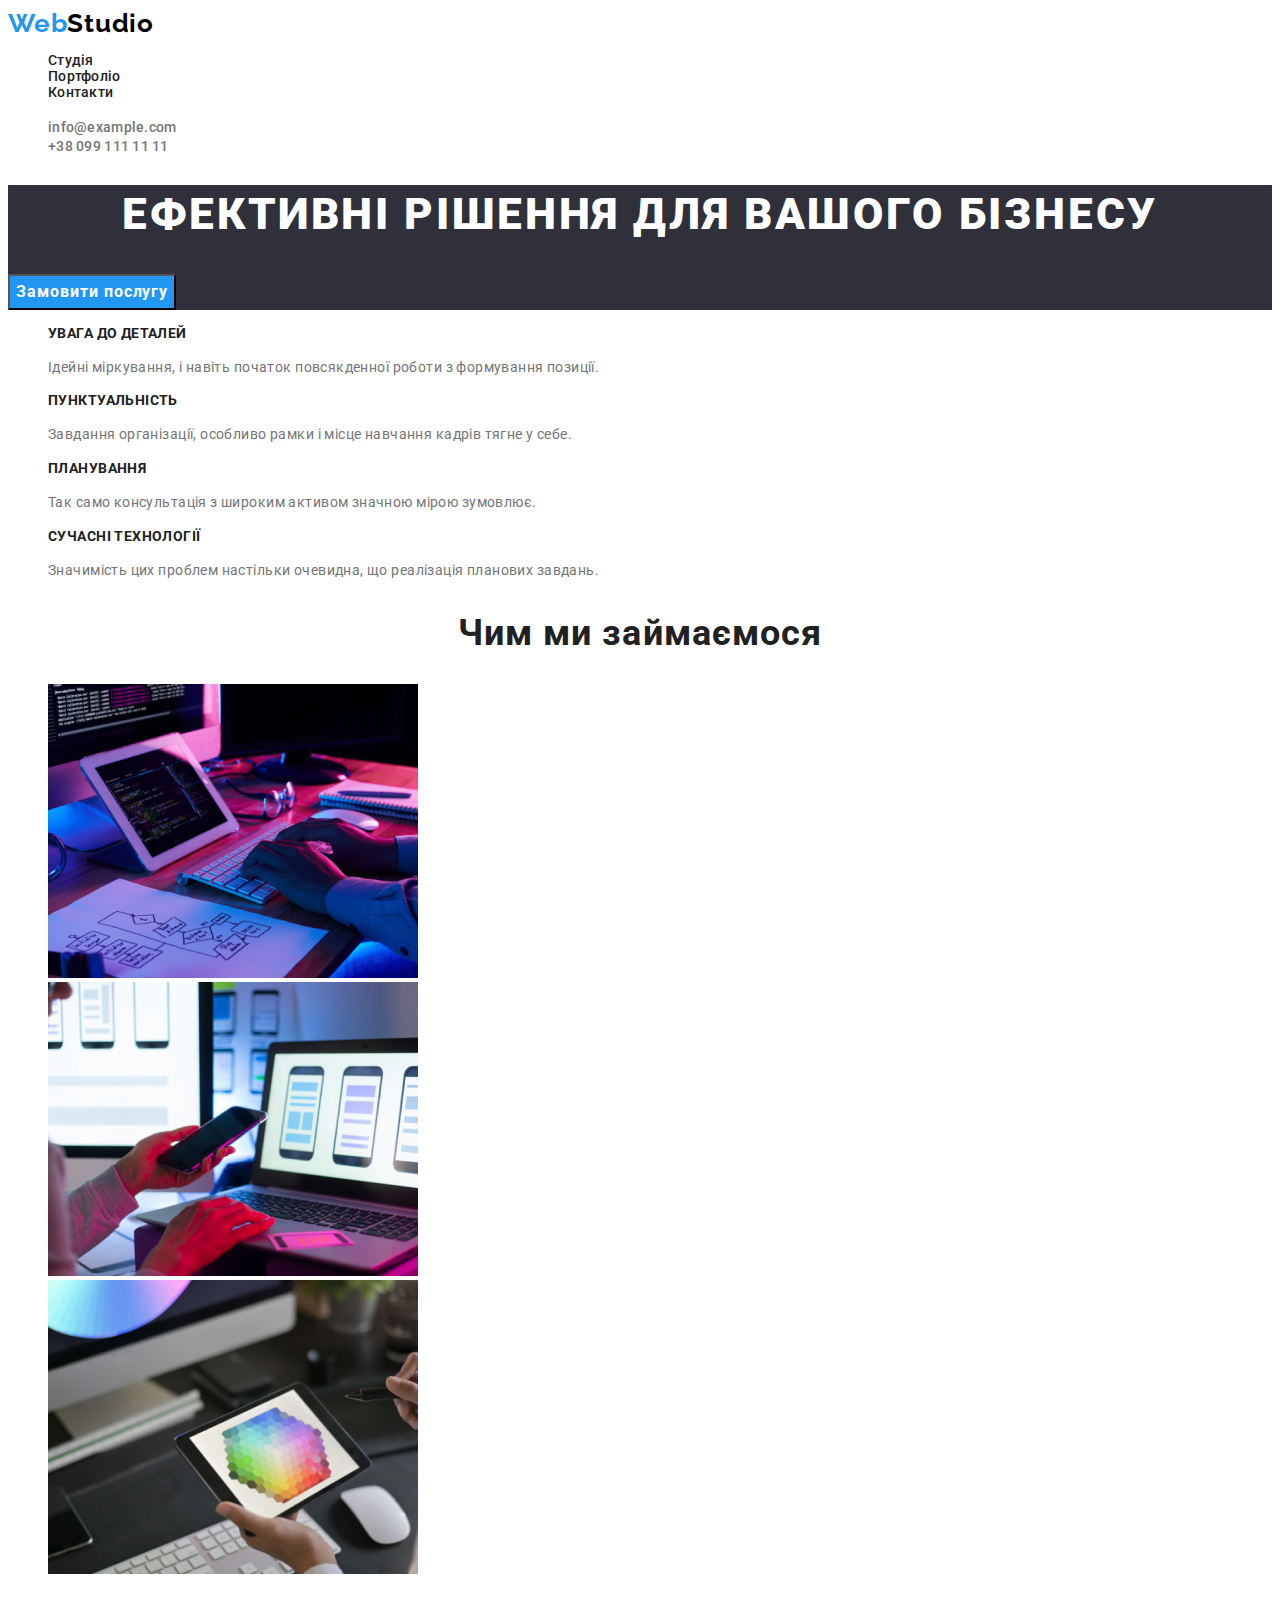
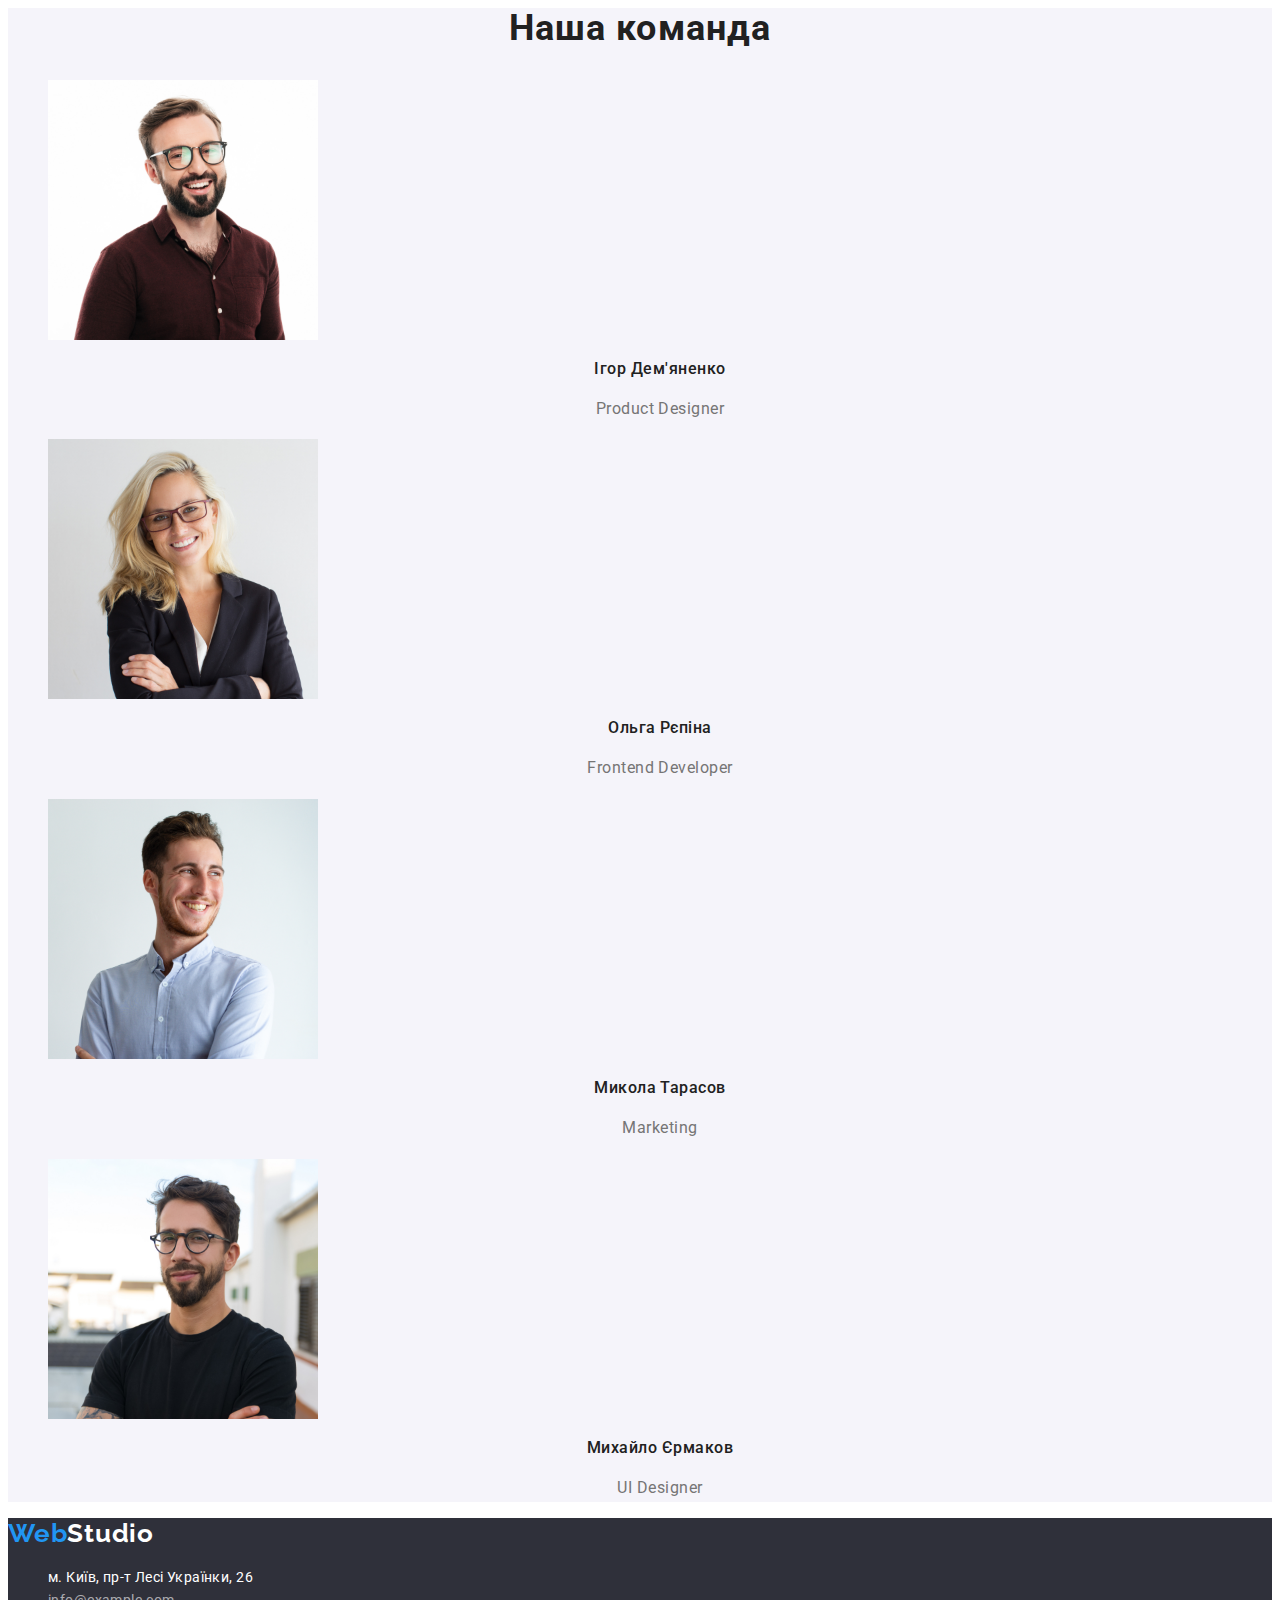
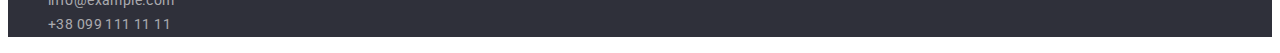
<file: index.html>
<!DOCTYPE html>
<html lang="en">
	<head>
		<meta charset="UTF-8" />
		<meta http-equiv="X-UA-Compatible" content="IE=edge" />
		<meta name="viewport" content="width=device-width, initial-scale=1.0" />
		<title>WebStudio</title>
		<link rel="preconnect" href="https://fonts.googleapis.com" />
		<link rel="preconnect" href="https://fonts.gstatic.com" crossorigin />
		<link
			href="https://fonts.googleapis.com/css2?family=Raleway:wght@700&family=Roboto:wght@400;500;700;900&display=swap"
			rel="stylesheet"
		/>
		<link rel="stylesheet" href="./css/styles.css" />
	</head>
	<body>
		<header class="header">
			<!--Page header-->
			<a href="./index.html" class="header-logo link"> <span class="header-logo-part header-logo">Web</span><span class="header-logo-second-part header-logo">Studio</span> </a>
			<!--Main Navigation-->
			<nav class="header-nav">
				<!--Links to other pages or sections of the current page-->
				<ul class="list"  >
					<li><a href="./index.html" class="header-link link" >Студія</a></li>
					<li><a href="./portfolio.html" class="header-link link" >Портфоліо</a></li>
					<li><a href="/" class="header-link link">Контакти</a></li>
				</ul>
			</nav>
			<!--Contacts-->
			<ul class="list" >
				<li><a href="mailto:info@example.com" class="header-mail link">info@example.com</a></li>
				<li><a href="tel:+380991111111" class="header-tel link">+38 099 111 11 11</a></li>
			</ul>
		</header>
		<main>
			<!--Main-->
			<section class="hero">
				<h1 class="hero-title-main">Ефективні рішення для вашого бізнесу</h1>
				<button type="button" class="header-btn">Замовити послугу</button>
			</section>
			<!--Features-->
			<section >
				<h2 class="visually-hidden" >Наші переваги</h2>
				<ul class="hero-list list">
					<li class="hero-advantage">
						<h3 class="hero-pre-title">УВАГА ДО ДЕТАЛЕЙ</h3>
						<p class="hero-text">Ідейні міркування, і навіть початок повсякденної роботи з формування позиції.</p>
					</li>
					<li class="hero-advantage">
						<h3 class="hero-pre-title">ПУНКТУАЛЬНІСТЬ</h3>
						<p class="hero-text">Завдання організації, особливо рамки і місце навчання кадрів тягне у себе.</p>
					</li>
					<li class="hero-advantage">
						<h3 class="hero-pre-title">ПЛАНУВАННЯ</h3>
						<p class="hero-text">Так само консультація з широким активом значною мірою зумовлює.</p>
					</li>
					<li class="hero-advantage">
						<h3 class="hero-pre-title">СУЧАСНІ ТЕХНОЛОГІЇ</h3>
						<p class="hero-text">Значимість цих проблем настільки очевидна, що реалізація планових завдань.</p>
					</li>
				</ul>
			</section>
			<!--Expirience-->
			<section>
				<h2 class="hero-title">Чим ми займаємося</h2>
				<ul class="hero-item list">
					<li>
						<img src="images/img(1).jpg" alt="development" width="370" />
					</li>
					<li>
						<img src="images/img(2).jpg" alt="applications" width="370" />
					</li>
					<li>
						<img src="images/img(3).jpg" alt="colour-design" width="370" />
					</li>
				</ul>
			</section>
			<!--Team-->
			<section class="hero-team" >
				<h2 class="hero-title">Наша команда</h2>
				<ul class="hero-team-list list" >
					<li>
						<img src="images/img(4).jpg" class="hero-team-item" alt="igor-demianenko" width="270" />
						<h3 class="hero-team-member" >Ігор Дем'яненко</h3>
						<p class="hero-team-text">Product Designer</p>
					</li>
					<li>
						<img src="images/img(5).jpg" class="hero-team-item" alt="olga-repina" width="270" />
						<h3 class="hero-team-member">Ольга Рєпіна</h3>
						<p class="hero-team-text">Frontend Developer</p>
					</li>
					<li>
						<img src="images/img(6).jpg" class="hero-team-item" alt="nikolay-tarasov" width="270" />
						<h3 class="hero-team-member">Микола Тарасов</h3>
						<p class="hero-team-text">Marketing</p>
					</li>
					<li>
						<img src="images/img(7).jpg" class="hero-team-item" alt="michail-ermakov" width="270" />
						<h3 class="hero-team-member">Михайло Єрмаков</h3>
						<p class="hero-team-text">UI Designer</p>
					</li>
				</ul>
			</section>
		</main>
		<footer class="footer" >
			<a href="./index.html" class="footer-logo link"> <span class="footer-logo-part footer-logo">Web</span><span class="footer-logo-second-part footer-logo">Studio</span> </a>
			<!--Contacts-->
			<address>
				<ul class="list" >
					<li>
						<a href="https://goo.gl/maps/3mXJQrNmYbc9jaJk7" class="footer-location link" target="_blank" rel="noopener noreferrer nofollow">
							м. Київ, пр-т Лесі Українки, 26
						</a>
					</li>
					<li><a href="mailto:info@example.com" class="footer-mail link" >info@example.com</a></li>
					<li><a href="tel:+380991111111" class="footer-tel link" >+38 099 111 11 11</a></li>
				</ul>
			</address>
		</footer>
	</body>
</html>
</file>
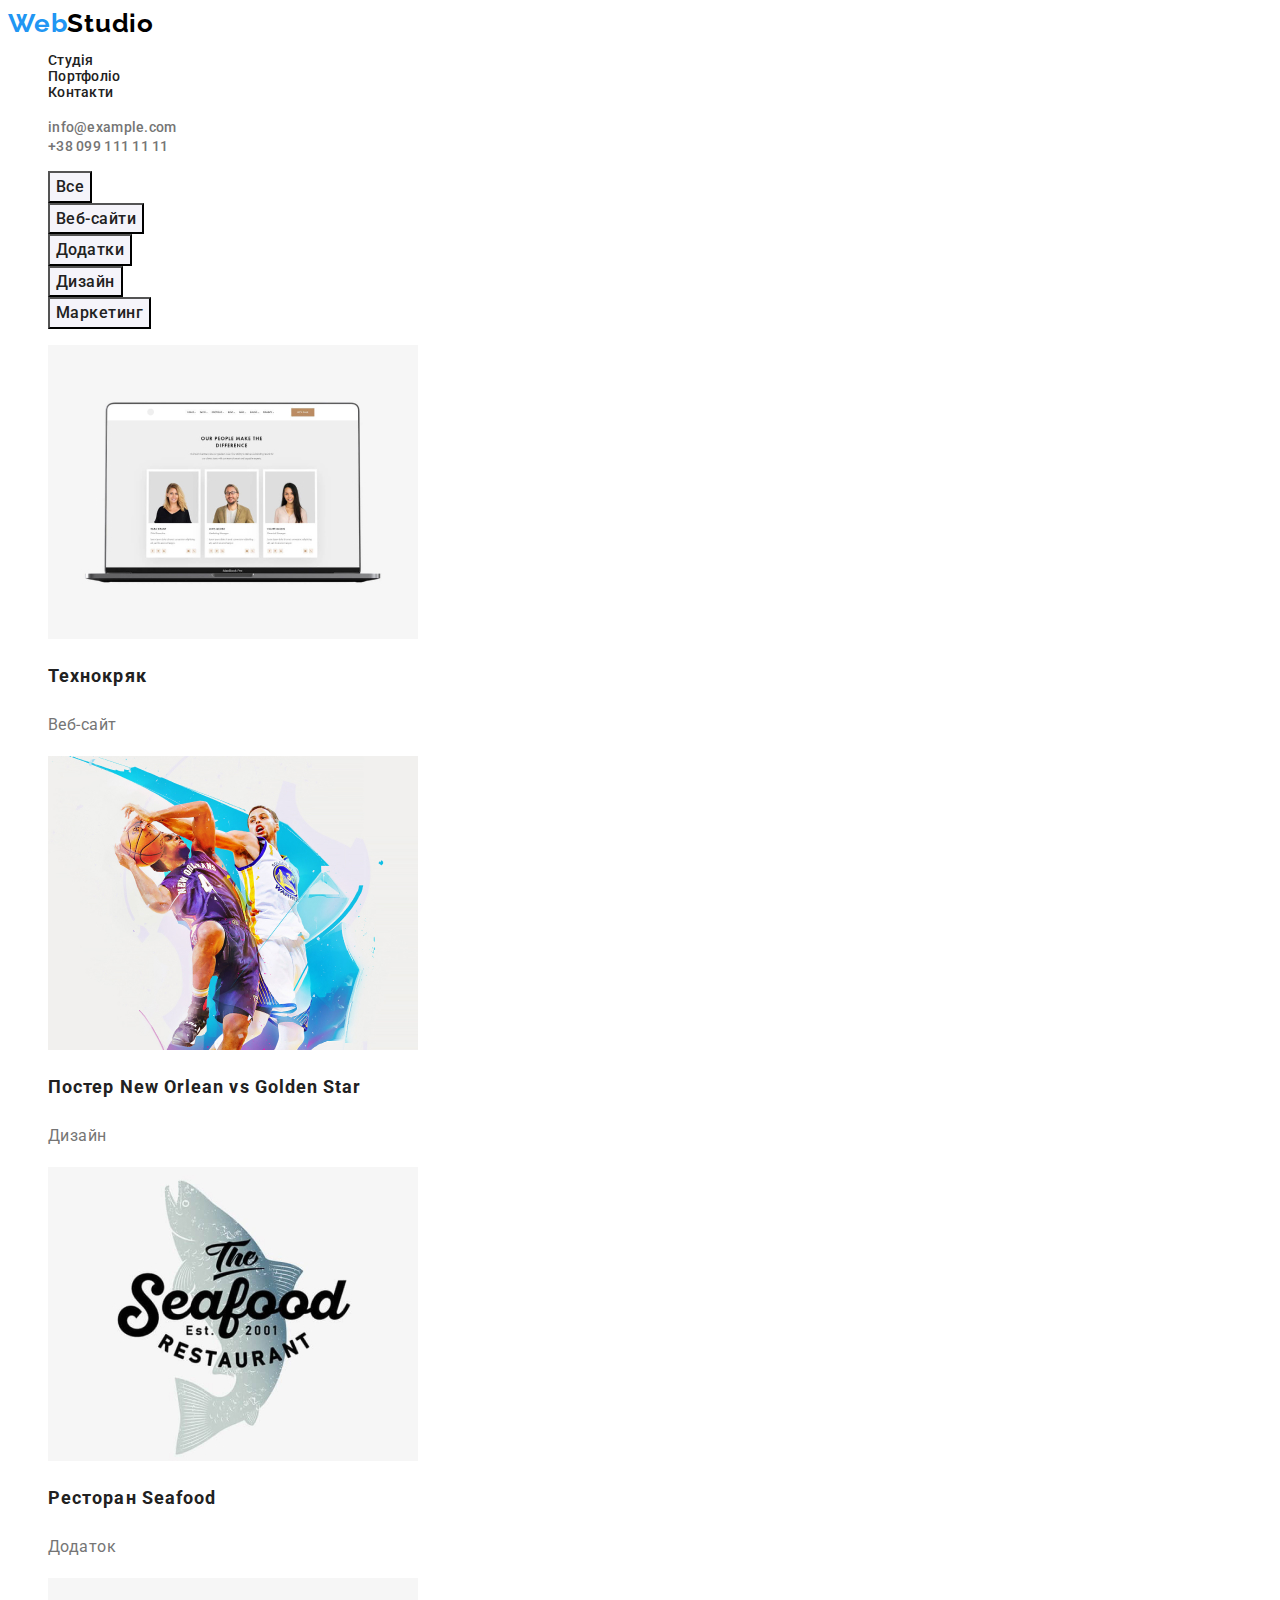
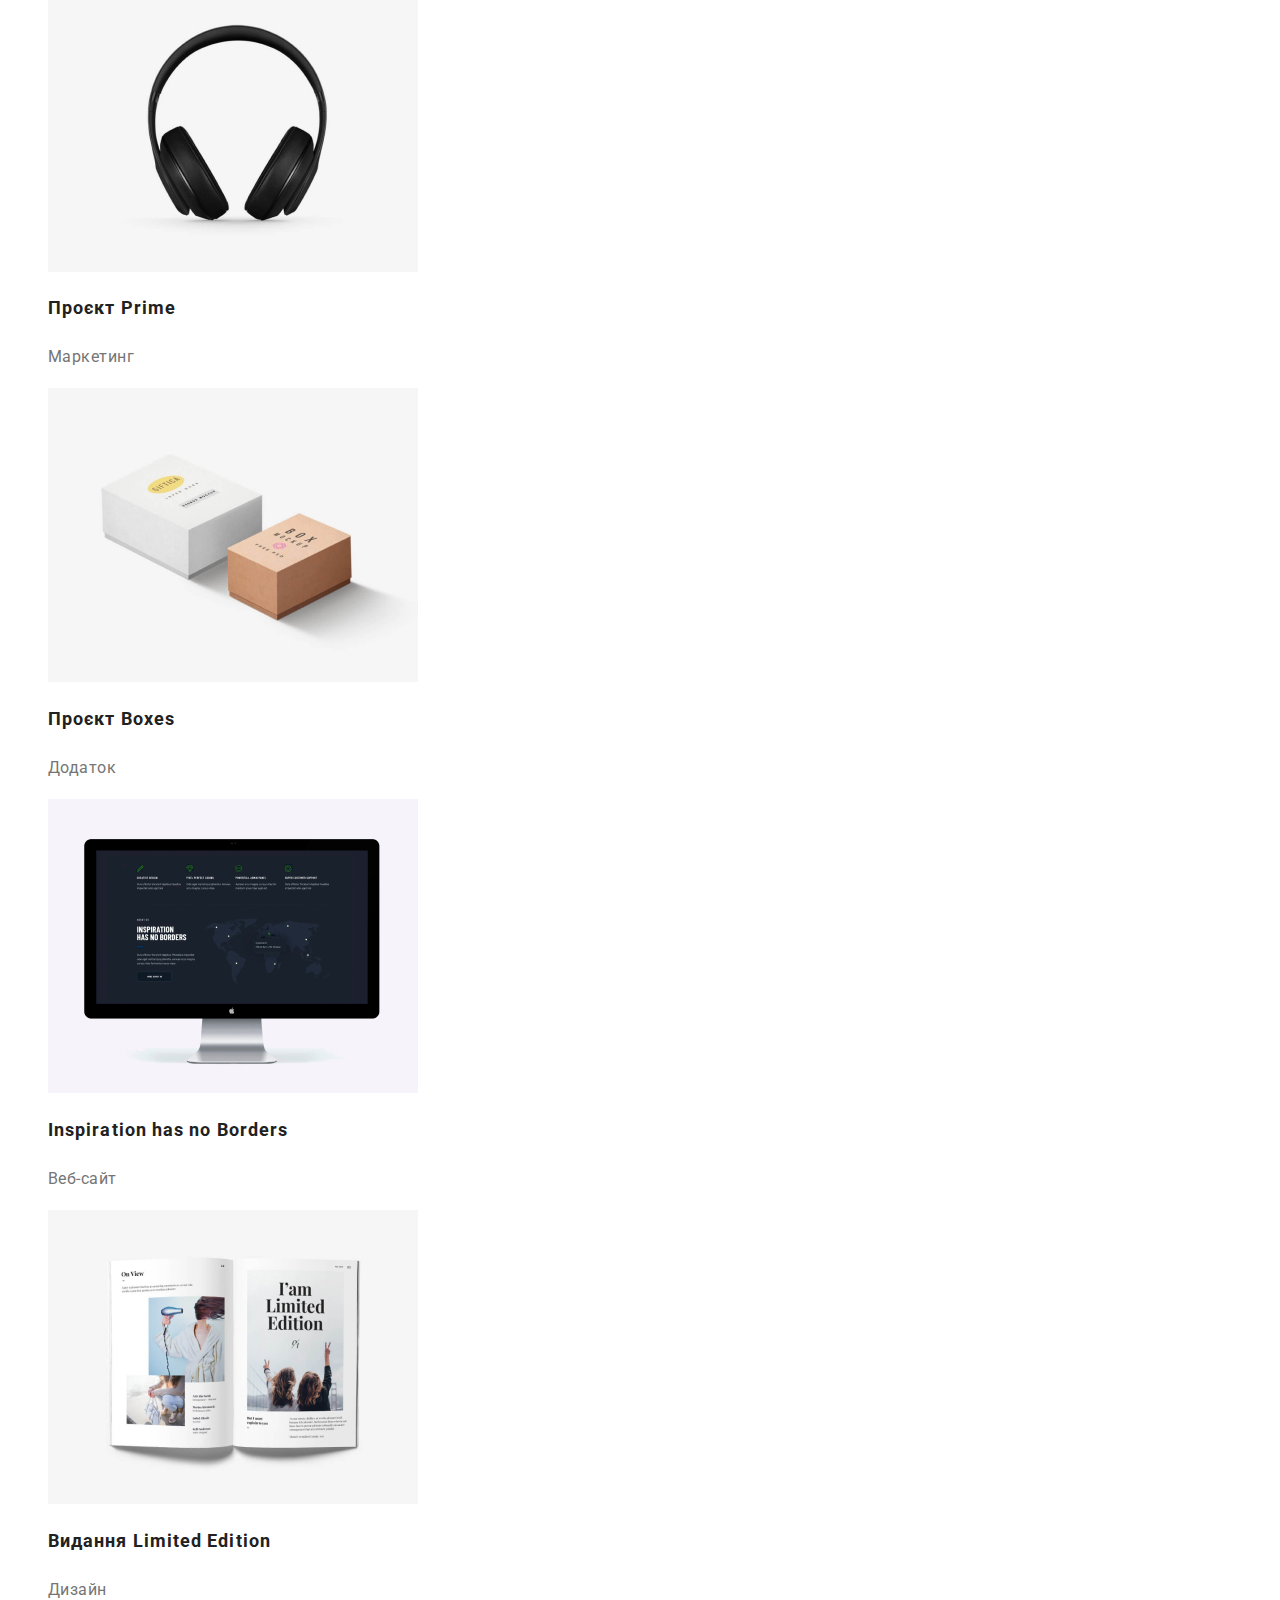
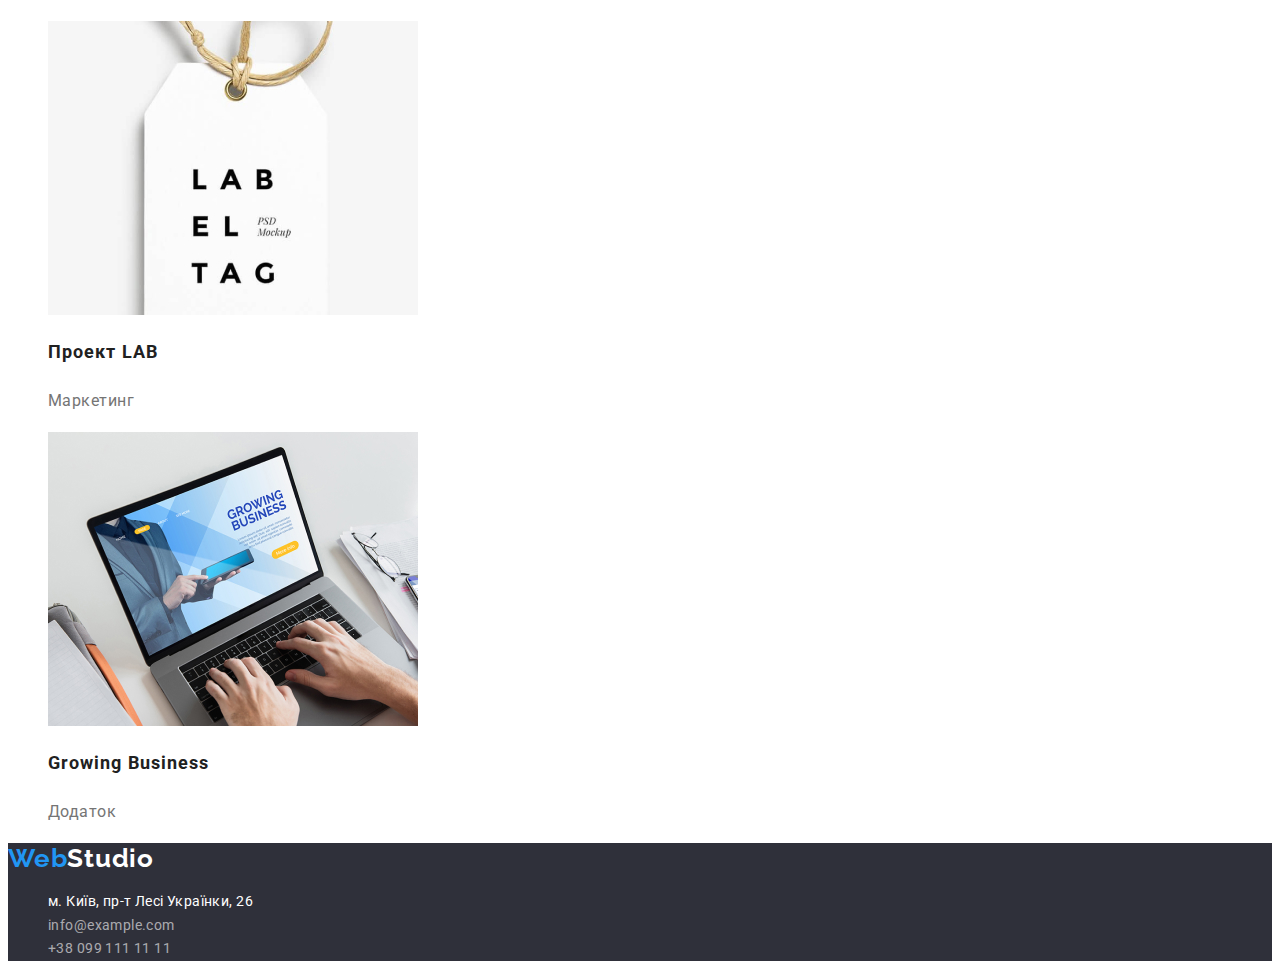
<file: portfolio.html>
<!DOCTYPE html>
<html lang="en">
	<head>
		<meta charset="UTF-8" />
		<meta http-equiv="X-UA-Compatible" content="IE=edge" />
		<meta name="viewport" content="width=device-width, initial-scale=1.0" />
		<title>WebStudio</title>
		<link rel="preconnect" href="https://fonts.googleapis.com" />
		<link rel="preconnect" href="https://fonts.gstatic.com" crossorigin />
		<link
			href="https://fonts.googleapis.com/css2?family=Raleway:wght@700&family=Roboto:wght@400;500;700;900&display=swap"
			rel="stylesheet"
		/>
		<link rel="stylesheet" href="./css/styles.css" />
	</head>
	<body>
		<header>
			<!--Page header-->
			<a href="./index.html" class="header-logo link">
			<span class="header-logo-part header-logo">Web</span><span class="header-logo-second-part">Studio</span>
			</a>
			<!--Main Navigation-->
			<nav class="header-nav">
				<!--Links to other pages or sections of the current page-->
				<ul class="list">
					<li><a href="./index.html" class="header-link link">Студія</a></li>
					<li><a href="./portfolio.html" class="header-link link">Портфоліо</a></li>
					<li><a href="/" class="header-link link">Контакти</a></li>
				</ul>
			</nav>
			<!--Contacts-->
			<ul class="list">
				<li><a href="mailto:info@example.com" class="header-mail link">info@example.com</a></li>
				<li><a href="tel:+380991111111" class="header-tel link">+38 099 111 11 11</a></li>
			</ul>
		</header>
		<main>
			<!--Main-->

			<section class="portfolio-examples">
				<h1 class="visually-hidden">Приклади робіт</h1>
				<ul class="list">
					<li><button type="button" class="portfolio-btn">Все</button></li>
					<li><button type="button" class="portfolio-btn">Веб-сайти</button></li>
					<li><button type="button" class="portfolio-btn">Додатки</button></li>
					<li><button type="button" class="portfolio-btn">Дизайн</button></li>
					<li><button type="button" class="portfolio-btn">Маркетинг</button></li>
				</ul>
				<ul class="list">
					<li>
						<a href="" class="link">
							<img src="images/img1.jpg" alt="пример1" width="370" />
							<h2 class="portfolio-examples-title">Технокряк</h2>
							<p class="portfolio-examples-text">Веб-сайт</p>
						</a>
					</li>
					<li>
						<a href="" class="link">
							<img src="images/img2.jpg" alt="пример2" width="370" />
							<h2 class="portfolio-examples-title">Постер New Orlean vs Golden Star</h2>
							<p class="portfolio-examples-text">Дизайн</p>
						</a>
					</li>
					<li>
						<a href="" class="link">
							<img src="images/img3.jpg" alt="пример3" width="370" />
							<h2 class="portfolio-examples-title">Ресторан Seafood</h2>
							<p class="portfolio-examples-text">Додаток</p>
						</a>
					</li>
					<li>
						<a href="" class="link">
							<img src="images/img4.jpg" alt="пример4" width="370" />
							<h2 class="portfolio-examples-title">Проєкт Prime</h2>
							<p class="portfolio-examples-text">Маркетинг</p>
						</a>
					</li>
					<li>
						<a href="" class="link">
							<img src="images/img5.jpg" alt="пример5" width="370" />
							<h2 class="portfolio-examples-title">Проєкт Boxes</h2>
							<p class="portfolio-examples-text">Додаток</p>
						</a>
					</li>
					<li>
						<a href="" class="link">
							<img src="images/img6.jpg" alt="пример6" width="370" />
							<h2 class="portfolio-examples-title">Inspiration has no Borders</h2>
							<p class="portfolio-examples-text">Веб-сайт</p>
						</a>
					</li>
					<li>
						<a href="" class="link">
							<img src="images/img7.jpg" alt="пример7" width="370" />
							<h2 class="portfolio-examples-title">Видання Limited Edition</h2>
							<p class="portfolio-examples-text">Дизайн</p>
						</a>
					</li>
					<li>
						<a href="" class="link">
							<img src="images/img8.jpg" alt="пример8" width="370" />
							<h2 class="portfolio-examples-title">Проект LAB</h2>
							<p class="portfolio-examples-text">Маркетинг</p>
						</a>
					</li>
					<li>
						<a href="" class="link">
							<img src="images/img9.jpg" alt="пример9" width="370" />
							<h2 class="portfolio-examples-title">Growing Business</h2>
							<p class="portfolio-examples-text">Додаток</p>
						</a>
					</li>
				</ul>
			</section>
		</main>
		<footer class="footer">
			<a href="./index.html" class="footer-logo link">
				<span class="footer-logo-part footer-logo">Web</span><span class="footer-logo-second-part footer-logo">Studio</span>
			</a>
			<!--Contacts-->
			<address>
				<ul class="list">
					<li>
						<a
							href="https://goo.gl/maps/3mXJQrNmYbc9jaJk7"
							class="footer-location link"
							target="_blank"
							rel="noopener noreferrer nofollow"
						>
							м. Київ, пр-т Лесі Українки, 26
						</a>
					</li>
					<li><a href="mailto:info@example.com" class="footer-mail link">info@example.com</a></li>
					<li><a href="tel:+380991111111" class="footer-tel link">+38 099 111 11 11</a></li>
				</ul>
			</address>
		</footer>
	</body>
</html>
</file>
<file: css/styles.css>
:root {
	--primary-text-color: #757575;
	--primary-title-color: #212121;
	--accent-color: #2196f3;
}

body {
	font-family: "roboto", sans-serif;
	color: var(--primary-text-color);
}
.visually-hidden {
	position: absolute;
	width: 1px;
	height: 1px;
	margin: -1px;
	border: 0;
	padding: 0;
	white-space: nowrap;
	clip-path: inset(100%);
	clip: rect(0 0 0 0);
	overflow: hidden;
}
.link {
	text-decoration: none;
}
.list {
	list-style: none;
}
/*header*/

.header-logo {
	font-family: "Raleway", sans-serif;
	font-weight: 700;
	font-size: 26px;
	line-height: 1.2;
	letter-spacing: 0.03em;
}
.header-logo-part {
	color: var(--accent-color);
}
.header-logo-second-part {
	color: #000000;
}
.header-nav {
	color: var(--primary-title-color);
	font-weight: 500;
	font-size: 14px;
	line-height: 1.14;
	letter-spacing: 0.02em;
}
.header-btn {
	font-family: inherit;
	color: #ffffff;
	background-color: var(--accent-color);
	font-weight: 700;
	font-size: 16px;
	line-height: 1.87;
	display: flex;
	align-items: center;
	text-align: center;
	letter-spacing: 0.06em;
}
.header-btn:hover,
.header-btn:focus {
	cursor: pointer;
}
.header-link {
	color: var(--primary-title-color);
	font-weight: 500;
	font-size: 14px;
	line-height: 1.14;
	letter-spacing: 0.02em;
}
.header-link:hover,
.header-link:focus,
.header-tel:hover,
.header-tel:focus,
.header-mail:hover,
.header-mail:focus {
	color: var(--accent-color);
}
.header-mail,
.header-tel {
	color: var(--primary-text-color);
	font-weight: 500;
	font-size: 14px;
	line-height: 1.14;
	letter-spacing: 0.02em;
}
/*Main*/
.hero {
	background-color: #2f303a;
}
.hero-title-main {
	font-weight: 900;
	font-size: 44px;
	line-height: 1.36;
	text-align: center;
	letter-spacing: 0.06em;
	text-transform: uppercase;
	color: #ffffff;
}
.hero-pre-title {
	color: var(--primary-title-color);
	font-weight: 700;
	font-size: 14px;
	line-height: 1.14;
	letter-spacing: 0.03em;
	text-transform: uppercase;
}
.hero-title {
	color: var(--primary-title-color);
	font-weight: 700;
	font-size: 36px;
	line-height: 1.16;
	text-align: center;
	letter-spacing: 0.03em;
}
.hero-team {
	background-color: #f5f4fa;
}
.hero-team-member {
	color: var(--primary-title-color);
	font-weight: 500;
	font-size: 16px;
	line-height: 1.18;
	text-align: center;
	letter-spacing: 0.03em;
}
.hero-text,
.hero-team-text {
	color: var(--primary-text-color);
}
.hero-text {
	font-size: 14px;
	line-height: 1.7;
	letter-spacing: 0.03em;
}
.hero-team-text {
	font-size: 16px;
	line-height: 1.8;
	text-align: center;
	letter-spacing: 0.03em;
}
/*footer*/
.footer-logo {
	font-family: "Raleway", sans-serif;
	font-weight: 700;
	font-size: 26px;
	line-height: 1.2;
	letter-spacing: 0.03em;
}
.footer-logo-part {
	color: var(--accent-color);
}
.footer-logo-second-part {
	color: #ffffff;
}
.footer {
	background-color: #2f303a;
}
.footer-location {
	font-style: normal;
	font-size: 14px;
	line-height: 1.7;
	letter-spacing: 0.03em;
	color: #ffffff;
}
.footer-mail,
.footer-tel {
	font-style: normal;
	font-size: 14px;
	line-height: 1.7;
	letter-spacing: 0.03em;
	color: rgba(255, 255, 255, 0.6);
}
/*portfolio*/
.portfolio-btn {
	font-family: inherit;
	color: var(--primary-title-color);
	background-color: #f5f4fa;
	font-weight: 500;
	font-size: 16px;
	line-height: 1.6;
	text-align: center;
	letter-spacing: 0.03em;
}
.portfolio-btn:hover,
.portfolio-btn:focus {
	color: #ffffff;
	cursor: pointer;
	background-color: var(--accent-color);
}
.portfolio-examples-title {
	color: var(--primary-title-color);
	font-weight: 700;
	font-size: 18px;
	line-height: 2;
	letter-spacing: 0.06em;
}
.portfolio-examples-text {
	color: var(--primary-text-color);
	font-size: 16px;
	line-height: 1.87;
	letter-spacing: 0.03em;
}
</file>
